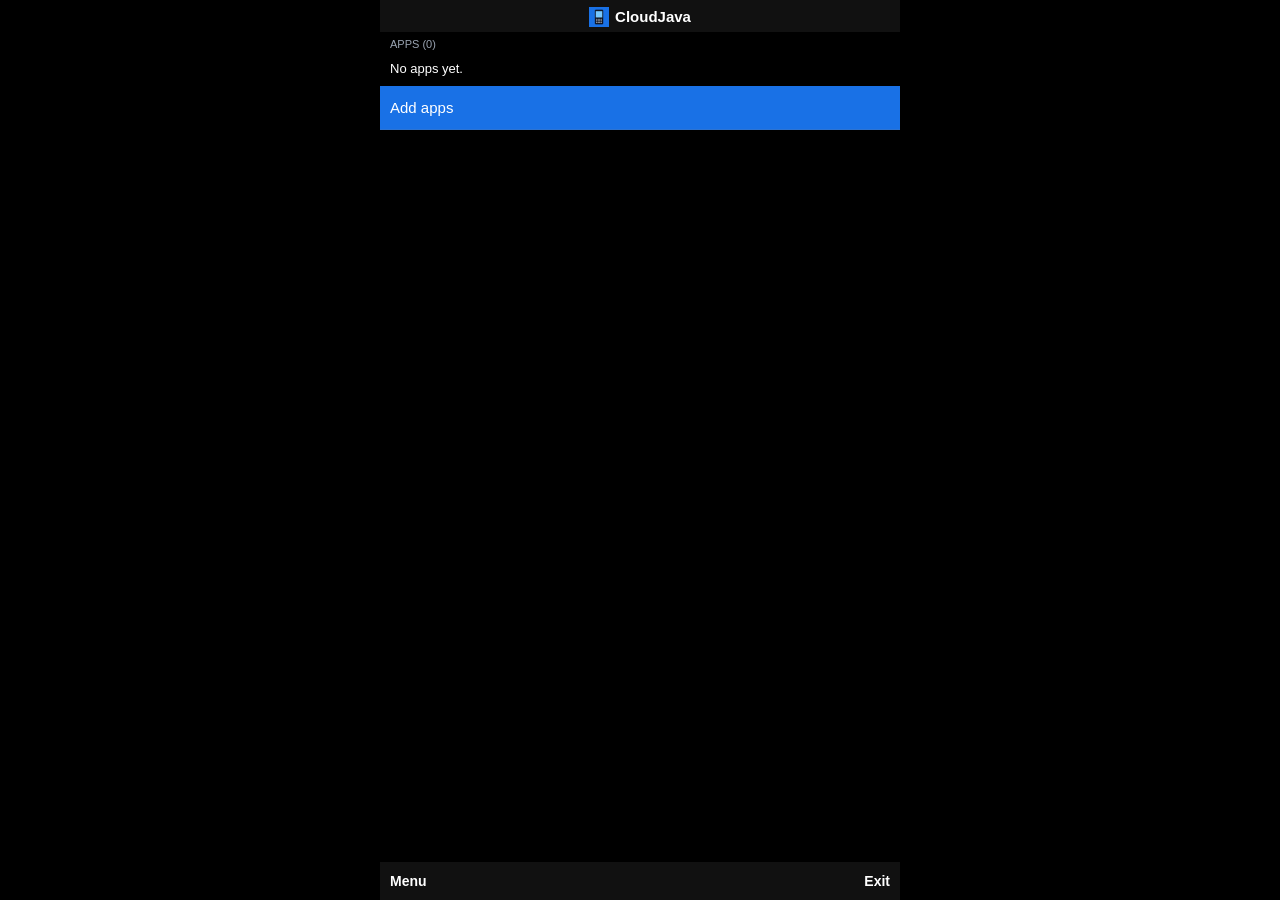
<file: index.html>
<!doctype html>
<html lang="en">
<head>
<meta charset="UTF-8">
<meta name="viewport" content="width=240, height=320, initial-scale=1.0, maximum-scale=1.0, user-scalable=no">
<meta name="theme-color" content="#000000">
<link rel="manifest" href="manifest.webmanifest">
<link rel="apple-touch-icon" href="icon-192.png">
<script>(function(){var w=Math.min(screen.width||999,window.innerWidth||999);if(w>360){var m=document.querySelector('meta[name=viewport]');if(m)m.setAttribute('content','width=device-width, initial-scale=1.0, maximum-scale=1.0, user-scalable=no');}})();</script>

<title>CloudJava</title>
<link rel="icon" type="image/png" href="icon.png">
<link rel="preconnect" href="https://cjrtnc.leaningtech.com">
<link rel="stylesheet" href="home.css">
</head>
<body data-theme="dark">
<header><img src="icon.png" alt="" width="20" height="20"><h1 id="title">CloudJava</h1></header>
<main id="app"></main>
<footer><span id="softkey-left">Menu</span><span id="softkey-right"></span></footer>
<script src="home.js"></script>
</body>
</html>
</file>
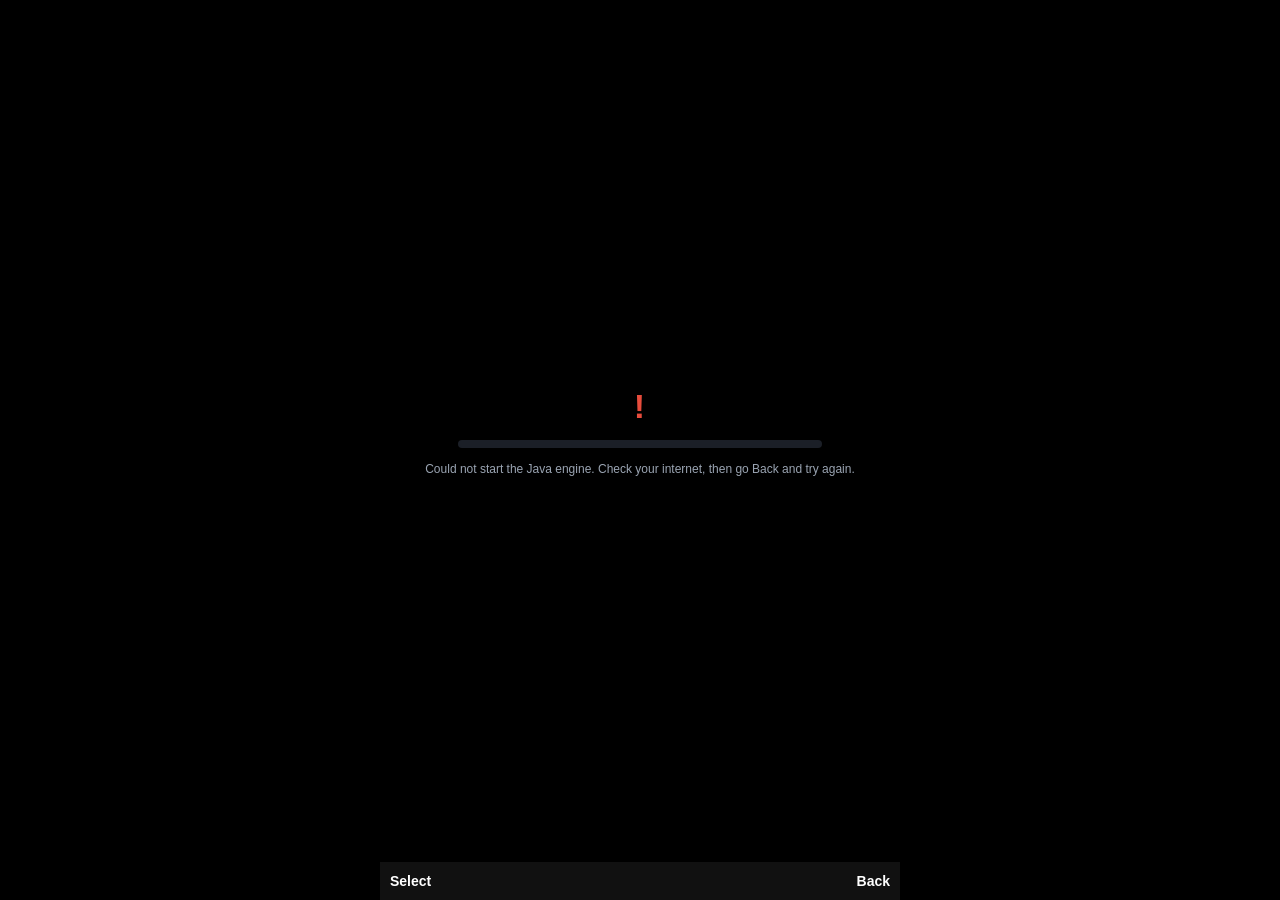
<file: manage.html>
<!DOCTYPE html>
<html lang="en">
  <head>
    <meta name="theme-color" content="#000000">
    <link rel="manifest" href="manifest.webmanifest">
    <link rel="apple-touch-icon" href="icon-192.png">
    <script>(function(){var w=Math.min(screen.width||999,window.innerWidth||999);if(w>360){var m=document.querySelector('meta[name=viewport]');if(m)m.setAttribute('content','width=device-width, initial-scale=1.0, maximum-scale=1.0, user-scalable=no');}})();</script>
    <meta charset="UTF-8" />
    <meta name="viewport" content="width=240, height=320, initial-scale=1.0, maximum-scale=1.0, user-scalable=no">
    <title>CloudJava - Manage apps</title>
  <link rel="icon" type="image/png" href="icon.png">
<link rel="stylesheet" href="cloudphone.css">
</head>

  <body data-page="manage">
    <style>
      html,
      body {
        height: 100%;
      }

      body {
        margin: 0;
        padding: 0;
        background-color: #eee;
        font-family: sans;
      }

      #loading {
        position: absolute;
        display: flex;
        justify-content: center;
        align-items: center;
        inset: 0;
        font-size: 2em;
      }

      main {
        margin: auto;
        width: 100%;
        max-width: 360px;
      }

      @media (min-width: 480px) {
        main {
          max-width: 480px;
        }
      }

      :root {
        --primary: #4a6cb3;
        --primary-dark: #395592;
        --secondary: #6fc276;
        --secondary-dark: #50a359;
        --danger: #e74c3c;
        --danger-dark: #c0392b;
        --gray-light: #f5f5f5;
        --gray: #e0e0e0;
        --gray-dark: #9e9e9e;
        --text: #333;
        --text-light: #666;
        --border-radius: 4px;
        --light-color: #f8f9fa;
        --border-color: #dee2e6;
        --danger-color: #dc3545;
        --warning-color: #ffc107;
      }

      h2 {
        font-size: 1.3em;
        margin-bottom: 0.5em;
      }

      input,
      button,
      select {
        box-sizing: border-box;
        background-color: white;
      }

      .header {
        display: flex;
        justify-content: space-between;
        align-items: center;
        margin-bottom: 20px;
      }

      .data-controls {
        display: flex;
        gap: 10px;
      }

      .data-controls .btn {
        padding: 8px 16px;
      }

      .game-list {
        margin-bottom: 20px;
        background-color: white;
        /* need overflow: hidden for border-radius */
        overflow: hidden;
        border-radius: 8px;
      }

      .game-item {
        display: flex;
        align-items: stretch;
        justify-content: space-between;
      }

      .game-item a {
        display: flex;
        align-items: center;
        justify-content: space-between;
        text-decoration: none;
        color: #222;
        flex-grow: 1;
        padding: 8px;
      }

      .game-item a:hover {
        background-color: #f8f9fa;
      }

      .game-item .icon,
      .preview-icon {
        width: 32px;
        height: 32px;
        margin-right: 10px;
      }

      .game-item .game-info {
        flex-grow: 1;
      }

      .game-item button {
        padding: 5px 10px;
        background-color: hsl(211, 80%, 97%);
        border: none;
        cursor: pointer;
      }

      .game-item button:hover {
        background-color: hsl(211, 70%, 92%);
      }

      .btn {
        padding: 5px 8px;
        border: none;
        border-radius: var(--border-radius);
        cursor: pointer;
        font-weight: 500;
        transition: background-color 0.2s;
      }

      .btn-primary {
        background-color: var(--primary);
        color: white;
      }

      .btn-primary:hover {
        background-color: var(--primary-dark);
      }

      .btn-secondary {
        background-color: var(--secondary);
        color: white;
      }

      .btn-secondary:hover {
        background-color: var(--secondary-dark);
      }

      .btn-danger {
        background-color: var(--danger);
        color: white;
      }

      .btn-danger:hover {
        background-color: var(--danger-dark);
      }

      .btn-outline {
        background-color: transparent;
        border: 1px solid var(--gray-dark);
        color: var(--text);
      }

      .btn-outline:hover {
        background-color: var(--gray);
      }

      .save-button {
        display: block;
        width: 100%;
        font-size: 1.2em;
        padding: 10px;
        background-color: hsl(130, 65%, 30%);
        border: none;
        border-radius: 4px;
        cursor: pointer;
        color: white;
      }

      .save-button:hover {
        background-color: hsl(130, 65%, 20%);
      }

      .btn-full {
        display: block;
        padding: 8px 16px;
      }

      .add-edit-header {
        display: flex;
        justify-content: space-between;
        align-items: center;
        margin-top: 2em;
        margin-bottom: 0.5em;
      }

      .add-edit-header h2 {
        margin: 0;
      }

      .warning-message {
        background-color: #fff3cd;
        color: #856404;
        padding: 10px;
        border-radius: var(--border-radius);
        margin: 10px 0;
        display: flex;
        align-items: center;
        gap: 10px;
      }

      .warning-message i {
        margin-right: 8px;
      }

      .loading {
        display: flex;
        align-items: center;
        justify-content: center;
        padding: 20px;
      }

      .spinner {
        border: 3px solid rgba(0, 0, 0, 0.1);
        border-radius: 50%;
        border-top: 3px solid var(--primary);
        width: 20px;
        height: 20px;
        animation: spin 1s linear infinite;
        margin-right: 10px;
      }

      @keyframes spin {
        0% {
          transform: rotate(0deg);
        }

        100% {
          transform: rotate(360deg);
        }
      }

      .form-group {
        margin-bottom: 15px;
      }

      .form-group label {
        display: block;
        margin-bottom: 5px;
        font-weight: bold;
        font-size: 0.9em;
      }

      .form-group label.toggle-label {
        margin-bottom: 8px;
      }

      input[type="file"] {
        width: 100%;
        padding: 8px 10px;
        border: 1px solid var(--border-color);
        border-radius: 4px;
        font-size: 0.95em;
        box-sizing: border-box;
        /* Include padding in width */
      }

      input[type="file"] {
        padding: 5px;
        /* Different padding for file input */
      }

      .settings-container select,
      .settings-container input[type="number"],
      .settings-container textarea {
        width: 100%;
        padding: 8px;
        border: 1px solid #ccc;
        border-radius: 4px;
        box-sizing: border-box;
        /* Include padding in width */
      }

      .settings-grid {
        display: grid;
        grid-template-columns: 1fr 1fr;
        gap: 0 10px;
        /* Row gap, Column gap */
      }

      .settings-grid *:nth-child(2n + 1):last-child {
        /* If this is the only item left on the last row, span both columns */
        grid-column: 1 / -1;
        /* Starts at the first grid line and ends at the last */
      }

      .settings-grid label {
        display: block;
        margin-bottom: 5px;
        font-weight: bold;
      }

      .settings-grid label.checkbox {
        font-weight: normal;
        display: flex;
        align-items: center;
      }

      .settings-grid .checkbox input[type="checkbox"] {
        margin-right: 8px;
      }

      .custom-size-inputs {
        margin-top: 5px;
      }

      .custom-size-inputs input {
        width: 80px !important;
        /* Override default width */
        margin-right: 10px;
      }

      textarea {
        height: 80px;
        resize: vertical;
      }

      /* Preview/Manage Containers */
      .preview-container {
        display: flex;
        align-items: center;
        padding: 10px;
        border: 1px dashed var(--border-color);
        border-radius: 4px;
        margin-bottom: 15px;
        background-color: var(--light-color);
      }

      .preview-container .game-name {
        font-size: 1.1em;
        margin: 0 10px;
      }

      .manage-controls {
        margin-left: auto;
        /* Push buttons to the right */
        display: flex;
        gap: 8px;
      }

      .control-button {
        padding: 5px 8px;
        font-size: 0.85em;
        line-height: 1;
        min-width: 30px;
        border-radius: 4px;
        cursor: pointer;
        border: 1px solid transparent;
        transition: background-color 0.2s ease, border-color 0.2s ease;
      }

      .danger-button {
        background-color: var(--danger-color);
        color: white;
        border-color: var(--danger-color);
      }

      .danger-button:hover {
        background-color: #c82333;
        border-color: #bd2130;
      }

      .warning-button {
        background-color: var(--warning-color);
        color: var(--dark-color);
        border-color: var(--warning-color);
      }

      .warning-button:hover {
        background-color: #e0a800;
        border-color: #d39e00;
      }

      .advanced-settings summary {
        margin-top: 1.5em;
        margin-bottom: 1em;
      }

      summary h3 {
        display: inline;
      }

      .aux-file-upload {
        position: relative;
        display: inline-block;
        width: 100%;
        margin-bottom: 15px;
      }

      .aux-file-upload-btn {
        display: block;
        width: 100%;
        padding: 5px 10px;
        text-align: center;
        background-color: #f5f5f5;
        border: 1px dashed #9e9e9e;
        border-radius: 4px;
        color: #666;
        cursor: pointer;
        transition: background-color 0.2s, border-color 0.2s;
        box-sizing: border-box;
      }

      .aux-file-upload:hover .aux-file-upload-btn {
        background-color: #e0e0e0;
      }

      .aux-file-upload input[type="file"] {
        opacity: 0;
        position: absolute;
        top: 0;
        left: 0;
        width: 100%;
        height: 100%;
        cursor: pointer;
      }

      .keyboard-controls {
        background: white;
        padding: 12px;
        border-radius: 8px;
        margin-top: 20px;
      }

      .keyboard-controls h3 {
        margin: 0;
        font-size: 1.05em;
      }

      .keyboard-controls table {
        margin-top: 10px;
        width: 100%;
      }

      .keyboard-controls table td {
        text-align: center;
      }

      .keyboard-controls .key {
        background-color: #f5f5f5;
        border: 1px solid #9e9e9e;
        border-radius: 3px;
        padding: 2px 6px;
        font-family: monospace;
        font-size: 12px;
      }
    </style>
    <div id="loading">Loading...</div>
    <main id="main" style="display: none">
      <div class="header">
        <h1>Manage apps</h1>
        
      </div>
      <h2 id="installed-title">Installed apps</h2>
      <div id="game-list" class="game-list">
        <div class="game-item">
          <a href="run">
            <div class="icon"></div>
            <div class="game-info">Game Title 1</div>
          </a>
          <button>Manage</button>
        </div>
      </div>
      <div class="add-edit-header">
        <h2 id="add-edit-text">Add new app</h2>
        <button id="clear-current" class="btn btn-outline">Clear</button>
      </div>
      <div id="file-input-step">
        <div class="form-group">
          <label for="game-file-input">Select JAR files</label>
          <input type="file" id="game-file-input" multiple accept=".jar" />
        </div>
      </div>
      <div id="file-input-jad-step" style="display: none">
        <div id="warning-message" class="warning-message">
          <span>⚠️</span>
          <span
            >This game requires a JAD file to function properly. Please upload
            one.</span
          >
        </div>
        <div class="form-group">
          <label for="upload-descriptor-file-input">Select JAD file</label>
          <input type="file" id="upload-descriptor-file-input" accept=".jad" />
        </div>
        <div class="form-group">
          <button id="continue-without-jad" class="btn btn-outline btn-full">
            Continue without JAD file (might not work)
          </button>
        </div>
      </div>
      <div class="loading" id="file-input-loading" style="display: none">
        <div class="spinner"></div>
        <span>Analyzing file...</span>
      </div>
      <div id="add-manage-step" style="display: none">
        <div id="preview" class="preview-container">
          <img class="preview-icon" />
          <span class="preview-name">App name</span>
          <div id="preview-controls" class="manage-controls">
            <button
              id="wipe-data-btn"
              class="control-button warning-button"
              title="Delete data"
            >
              Delete data
            </button>
            <button
              id="uninstall-btn"
              class="control-button danger-button"
              title="Uninstall"
            >
              Uninstall
            </button>
          </div>
        </div>
        <div id="edit-settings-container" class="settings-container">
          <div class="aux-file-upload">
            <div class="aux-file-upload-btn">
              Upload optional JAD descriptor file
            </div>
            <input type="file" id="aux-jad-file-input" accept=".jad" />
          </div>
          <div class="settings-grid">
            <div class="form-group">
              <label for="phoneType">Phone type:</label>
              <select id="phoneType">
                <option value="Standard">Standard</option>
                <option value="Nokia">Nokia</option>
                <option value="Motorola">Motorola</option>
                <option value="Siemens">Siemens</option>
                <option value="SonyEricsson">SonyEricsson</option>
              </select>
            </div>
            <div class="form-group">
              <label for="screenSize">Screen Size:</label>
              <select id="screenSize">
                <option value="96x65">96x65</option>
                <option value="96x96">96x96</option>
                <option value="104x80">104x80</option>
                <option value="128x128">128x128</option>
                <option value="132x176">132x176</option>
                <option value="128x160">128x160</option>
                <option value="176x208">176x208</option>
                <option value="176x220">176x220</option>
                <option value="208x208">208x208</option>
                <option value="240x320">240x320</option>
                <option value="320x240">320x240</option>
                <option value="240x400">240x400</option>
                <option value="352x416">352x416</option>
                <option value="360x640">360x640</option>
                <option value="640x360">640x360</option>
                <option value="480x800">480x800</option>
                <option value="800x480">800x480</option>
                <option value="custom">Custom</option>
              </select>
              <div class="custom-size-inputs" id="edit-custom-size-inputs">
                <input
                  type="number"
                  placeholder="Width"
                  id="customWidth"
                  min="1"
                />
                <input
                  type="number"
                  placeholder="Height"
                  id="customHeight"
                  min="1"
                />
              </div>
            </div>
            <div class="form-group">
              <label for="fontSize">Font size:</label>
              <select id="fontSize">
                <option value="0">Dynamic</option>
                <option value="1">Small</option>
                <option value="2">Medium</option>
                <option value="3">Large</option>
              </select>
            </div>
            <div class="form-group">
              <label for="dgFormat">DirectGraphics native format:</label>
              <select id="dgFormat">
                <option value="444">444 RGB</option>
                <option value="4444">4444 ARGB</option>
                <option value="565">565 ARGB</option>
                <option value="888">888 ARGB</option>
                <option value="8888">8888 ARGB</option>
              </select>
            </div>
            <label class="checkbox"
              ><input type="checkbox" name="enableSound" /> Enable sound</label
            >
            <label class="checkbox"
              ><input type="checkbox" name="rotate" /> Rotate screen</label
            >
            <label class="checkbox"
              ><input type="checkbox" name="forceFullscreen" /> Force
              fullscreen</label
            >
            <label class="checkbox"
              ><input type="checkbox" name="textureDisableFilter" /> Disable
              texture filtering</label
            >
            <label class="checkbox"
              ><input type="checkbox" name="queuedPaint" /> Queue paint events
              (useful if the app hangs)</label
            >
          </div>
          <details class="advanced-settings">
            <summary>
              <h3>Advanced settings</h3>
            </summary>
            <div class="form-group">
              <label for="editAppProps">Additional App Properties:</label>
              <textarea
                id="editAppProps"
                placeholder="e.g., key: value, one per line"
              ></textarea>
            </div>
            <div class="form-group">
              <label for="editSysProps">Additional System Properties:</label>
              <textarea
                id="editSysProps"
                placeholder="e.g., key: value, one per line"
              ></textarea>
            </div>
          </details>
        </div>
        <button class="save-button" id="add-save-button">Add app</button>
      </div>
      <div class="keyboard-controls">
        <h3>Keyboard controls</h3>
        <table>
          <tr>
            <td><span class="key">Esc</span></td>
            <td>Enter/exit freej2me options</td>
          </tr>
          <tr>
            <td><span class="key">F1</span> or <span class="key">Q</span></td>
            <td>Left soft key</td>
          </tr>
          <tr>
            <td><span class="key">F2</span> or <span class="key">W</span></td>
            <td>Right soft key</td>
          </tr>
          <tr>
            <td><span class="key">0</span> to <span class="key">9</span></td>
            <td>Keypad numbers</td>
          </tr>
          <tr>
            <td>Numpad keys</td>
            <td>Numbers with keys 123 and 789 swaped</td>
          </tr>
          <tr>
            <td><span class="key">E</span></td>
            <td>*</td>
          </tr>
          <tr>
            <td><span class="key">R</span></td>
            <td>#</td>
          </tr>
          <tr>
            <td><span class="key">↑</span></td>
            <td>Up</td>
          </tr>
          <tr>
            <td><span class="key">↓</span></td>
            <td>Down</td>
          </tr>
          <tr>
            <td><span class="key">←</span></td>
            <td>Left</td>
          </tr>
          <tr>
            <td><span class="key">→</span></td>
            <td>Right</td>
          </tr>
          <tr>
            <td><span class="key">⏎ Enter</span></td>
            <td>Action key (OK button)</td>
          </tr>
        </table>
      </div>
      <br /><br />
          <div id="backup-section">
        <h2>Backup</h2>
        <div class="data-controls">
          <button class="btn btn-outline" id="import-data-btn">
            Import Data
          </button>
          <input
            type="file"
            id="import-data-file"
            style="display: none"
            accept=".zip"
          />
          <button class="btn btn-outline" id="export-data-btn">
            Export Data
          </button>
          <a
            id="export-data-link"
            style="display: none"
            download="freej2me-data.zip"
            >x</a
          >
        </div>
      </div>
    </main>
    <script src="https://cjrtnc.leaningtech.com/20260317_2978/loader.js"></script>
    <script type="module" src="launcher.js"></script>
  <script src="cloudphone.js"></script>
</body>
</html>
</file>
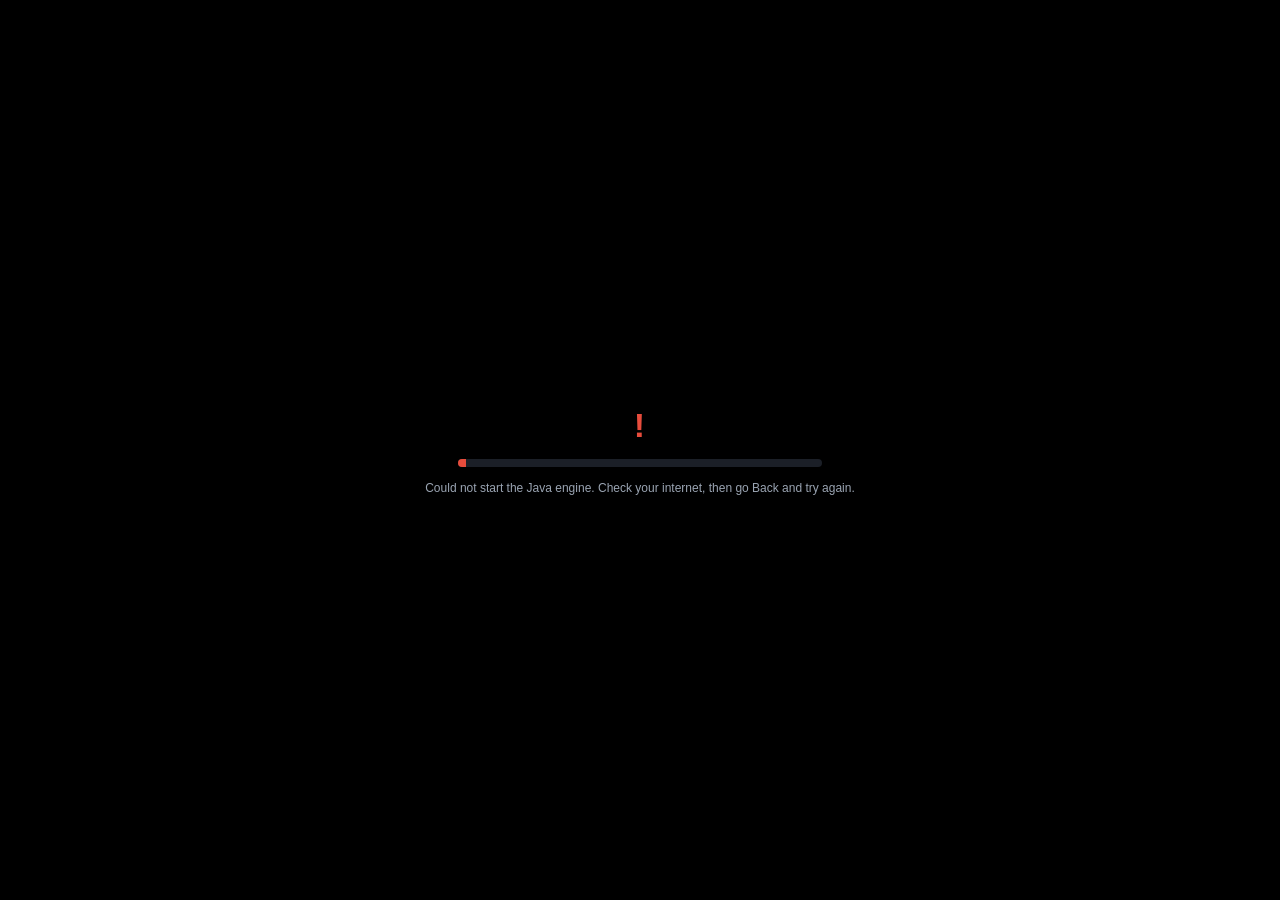
<file: run.html>
<!DOCTYPE html>
<html lang="en">
<head>
    <meta charset="UTF-8">
    <meta name="viewport" content="width=240, height=320, initial-scale=1.0, maximum-scale=1.0, user-scalable=no">
<script>(function(){var w=Math.min(screen.width||999,window.innerWidth||999);if(w>360){var m=document.querySelector('meta[name=viewport]');if(m)m.setAttribute('content','width=device-width, initial-scale=1.0, maximum-scale=1.0, user-scalable=no');}})();</script>

    <title>CloudJava</title>
<link rel="icon" type="image/png" href="icon.png">
<link rel="stylesheet" href="cloudphone.css">
</head>
<style>
    html, body {
        height: 100%;
    }
    body {
        margin: 0;
        padding: 0;
        font-family: sans;
    }
    #screen-area {
        background-color: #eee;
        position: absolute;
        top: 0;
        left: 0;
        right: 0;
        bottom: 0;
        display: flex;
        align-items: center;
        justify-content: center;
    }
    #display {
        background-color: white;
        zoom: 1;
        image-rendering: pixelated; /* affects zoom */
    }
    #display:focus {
        outline: none;
    }
    #loading {
        font-size: 2em;
    }

    .keypad-part {
        background-color: #222; /* Dark background for keypad areas */
        padding: 8px;
        display: flex; /* Use flex to center the grid */
        justify-content: center;
        align-items: center;
        box-sizing: border-box;
        -webkit-tap-highlight-color: transparent; /* Disable tap highlight on mobile */
    }

    .key-grid {
        display: grid;
        gap: 6px; /* Space between keys */
        width: 100%;
        height: 100%;
    }

    /* Grid definitions */
    .left-grid {
        grid-template-columns: repeat(3, 1fr);
        grid-template-rows: repeat(4, 1fr);
    }

    .right-grid {
        grid-template-columns: repeat(3, 1fr);
        grid-template-rows: repeat(3, 1fr);
    }

    /* Individual Key Styles */
    .key {
        background-color: #3a3a3a; /* Dark key background */
        color: #e0e0e0; /* Light key text */
        border: 1px solid #555;
        border-radius: 5px;
        font-size: 1.5em; /* Larger text */
        font-weight: bold;
        cursor: pointer;
        display: flex;
        flex-direction: column; /* Allow stacking number/letters */
        align-items: center;
        justify-content: center;
        text-align: center;
        user-select: none; /* Prevent text selection on click/drag */
        transition: background-color 0.1s ease, transform 0.05s ease;
        line-height: 1.1;
    }
    .key span { /* Style for secondary text like ABC */
        font-size: 0.4em;
        font-weight: normal;
        margin-top: 2px;
        color: #aaa;
    }

    .key.active {
        background-color: #6a6a6a;
        transform: scale(0.95); /* Slight shrink effect on press */
    }

    .arrow-key {
        font-size: 2em; /* Make arrows bigger */
    }

    .ok-key {
        font-size: 1.3em;
    }

    /* Styles for specifically smaller keys */
    .small-key {
        /* Instead of scaling the whole button, we control its size within the grid cell */
        width: 70%;
        height: 70%;
        font-size: 0.9em;
        align-self: end;   /* Center vertically in grid cell */
        /* Ensure padding/border don't make it too big */
        padding: 2px;
        line-height: 1;
    }

    .small-key-left {
        justify-self: left;
    }

    .small-key-right {
        justify-self: right;
    }


    #left-keys,
    #right-keys {
        display: none;
        position: absolute;
        bottom: 0;
    }

    #left-keys {
        left: 0;
    }

    #right-keys {
        right: 0;
    }

    #screen-area {
        position: absolute;
        top: 0;
        left: 0;
        right: 0;
        bottom: 0;
        display: flex;
        align-items: center;
        justify-content: center;
    }

    body.kbd-portrait #left-keys,
    body.kbd-portrait #right-keys,
    body.kbd-landscape #left-keys,
    body.kbd-landscape #right-keys {
        display: flex;
    }

    body.kbd-portrait #left-keys,
    body.kbd-portrait #right-keys {
        width: 50%;
        height: 220px;
    }

    body.kbd-landscape #left-keys,
    body.kbd-landscape #right-keys {
        width: 220px;
        height: 100%;
    }

    /* max height in landscape mode */
    body.kbd-landscape #left-keys .key-grid,
    body.kbd-landscape #right-keys .key-grid {
        max-height: 400px;
    }

    body.kbd-portrait #screen-area {
        bottom: 220px;
    }

    body.kbd-landscape #screen-area {
        left: 220px;
        right: 220px;
    }

</style>
<body>
    <div id="screen-area">
        <canvas tabindex="0" id="display" style="display: none;"></canvas>
        <div id="loading">Loading...</div>
    </div>
    <div id="left-keys" class="keypad-part">
        <div class="key-grid left-grid">
            <button data-key="Digit1" class="key">1</button>
            <button data-key="Digit2" class="key">2 <span>ABC</span></button>
            <button data-key="Digit3" class="key">3 <span>DEF</span></button>
            <button data-key="Digit4" class="key">4 <span>GHI</span></button>
            <button data-key="Digit5" class="key">5 <span>JKL</span></button>
            <button data-key="Digit6" class="key">6 <span>MNO</span></button>
            <button data-key="Digit7" class="key">7 <span>PQRS</span></button>
            <button data-key="Digit8" class="key">8 <span>TUV</span></button>
            <button data-key="Digit9" class="key">9 <span>WXYZ</span></button>
            <button data-key="NumpadAsterisk" class="key">*</button>
            <button data-key="Digit0" class="key">0 <span>+</span></button>
            <button data-key="NumpadDivide" class="key">#</button>
        </div>
    </div>
    <div id="right-keys" class="keypad-part">
         <div class="key-grid right-grid">
            <button data-key="F1" class="key">L</button>
            <button data-key="ArrowUp" class="key arrow-key" aria-label="Up">↑</button>
            <button data-key="F2" class="key">R</button>
            <button data-key="ArrowLeft" class="key arrow-key" aria-label="Left">←</button>
            <button data-key="Enter" class="key ok-key">OK</button>
            <button data-key="ArrowRight" class="key arrow-key" aria-label="Right">→</button>
            <button data-key="Escape" class="key small-key small-key-left">Esc</button>
            <button data-key="ArrowDown" class="key arrow-key" aria-label="Down">↓</button>
            <button data-key="Maximize" class="key small-key small-key-right" aria-label="Maximize">⛶</button>
        </div>
    </div>
    <script src="https://cjrtnc.leaningtech.com/20260317_2978/loader.js"></script>
    <script type="module" src="main.js"></script>
<script src="cloudphone.js"></script>
</body>
</html>
</file>
<file: home.css>
*{box-sizing:border-box;-webkit-tap-highlight-color:transparent}
:root{--bg:#000;--fg:#fff;--ac:#1971e6;--dim:#9aa4b2;--bar:#111}
[data-theme=light]{--bg:#f4f6fa;--fg:#111;--bar:#dde3ee;--dim:#556}
[data-theme=green]{--bg:#031a0c;--fg:#d8ffe5;--ac:#1f9d55;--bar:#062a14;--dim:#7fb596}
html,body{margin:0;width:100vw;height:var(--vh,100vh);overflow:hidden;background:var(--bg);color:var(--fg);font-family:Roboto,Arial,sans-serif;touch-action:manipulation;user-select:none;-webkit-user-select:none}
header{position:absolute;top:0;left:0;right:0;height:32px;background:var(--bar);text-align:center;line-height:32px;z-index:2}
header img,header h1{display:inline-block;vertical-align:middle;margin:0}
header h1{font-size:15px;margin-left:6px}
#app{position:absolute;top:32px;bottom:38px;left:0;right:0;overflow-y:auto;-webkit-overflow-scrolling:touch}
footer{position:absolute;bottom:0;left:0;right:0;height:38px;background:var(--bar);display:flex;z-index:2;font-size:14px;font-weight:bold}
footer span{flex:1;display:flex;align-items:center;padding:0 10px}
footer span+span{justify-content:flex-end}
footer span:active{background:var(--ac);color:#fff}
.item{min-height:44px;padding:6px 10px;display:flex;align-items:center;font-size:15px;border-bottom:1px solid rgba(128,128,128,.2)}
.item img{width:28px;height:28px;margin-right:10px;image-rendering:pixelated;flex:none}
.item .t{overflow:hidden;white-space:nowrap;text-overflow:ellipsis;flex:1}
.item small{display:block;font-size:11px;color:var(--dim)}
.item.sel,.item:active{background:var(--ac);color:#fff}.item.sel small,.item:active small{color:#dfe8ff}
.h{padding:6px 10px 2px;font-size:11px;color:var(--dim);text-transform:uppercase}
.txt{padding:8px 10px;font-size:13px;line-height:1.4}.txt b{display:block;margin-top:6px}
@media (max-width:128px){header{height:20px;line-height:20px}header img{width:12px;height:12px}header h1{font-size:11px}
#app{top:20px;bottom:24px}footer{height:24px;font-size:10px}.item{min-height:30px;font-size:11px;padding:3px 4px}.item img{width:18px;height:18px;margin-right:5px}.txt{font-size:10px}}

#app::after{content:'';display:block;height:24px}

@media (min-width:521px){
  header,#app,footer{width:100%;max-width:520px;left:50%;right:auto;transform:translateX(-50%)}
  body{background:var(--bg)}
}
</file>
<file: cloudphone.css>
/* CloudPhone layer for manage.html (stock page) and run.html: 240x320 fit, dark, touch + D-pad */
html,body{margin:0;max-width:100vw;-webkit-tap-highlight-color:transparent;touch-action:manipulation}
html{overflow-x:hidden}
body.cp-run{overflow:hidden}
html{scroll-padding:8px 0 54px}
body.cp-launcher{overflow:visible !important;height:auto !important;min-height:100vh;box-sizing:border-box;padding-bottom:58px;font-size:13px;background:#000 !important;color:#fff;font-family:Roboto,Arial,sans-serif}
body.cp-launcher *{box-sizing:border-box;max-width:100%}
body.cp-launcher #loading{font-size:15px;text-align:center;padding:10px;color:#fff}
body.cp-launcher main{padding:6px !important;width:100%;max-width:100% !important}
body.cp-launcher h1{font-size:16px;margin:0 0 6px}
body.cp-launcher h2{font-size:14px;margin:8px 0 4px;color:#9aa4b2}
body.cp-launcher h3{font-size:13px}
body.cp-launcher .header{display:block;margin-bottom:6px}
body.cp-launcher .data-controls{display:flex;gap:6px;width:100%}
body.cp-launcher .data-controls .btn{flex:1;padding:4px;font-size:12px}
body.cp-launcher button,body.cp-launcher select,body.cp-launcher input:not([type=checkbox]):not([type=radio]),body.cp-launcher textarea,body.cp-launcher .btn{min-height:40px;font-size:13px;width:100%;color:#fff;background:#1b1f27;border:1px solid #3a4150;border-radius:4px;padding:4px 8px}
body.cp-launcher .data-controls .btn{width:auto}
body.cp-launcher input[type=checkbox],body.cp-launcher input[type=radio]{width:22px;height:22px}
body.cp-launcher .game-list{background:#111;border-radius:6px}
body.cp-launcher .game-item{display:flex;flex-wrap:wrap;gap:4px;padding:4px;border-bottom:1px solid #222}
body.cp-launcher .game-item a{display:flex;align-items:center;flex:1 1 100%;min-height:44px;padding:4px;color:#fff !important;background:transparent !important}
body.cp-launcher .game-item .icon,body.cp-launcher .preview-icon{width:28px;height:28px;margin-right:8px;image-rendering:pixelated}
body.cp-launcher .game-item button{flex:1 1 100%}
body.cp-launcher .add-edit-header{display:flex;align-items:center;gap:6px}
body.cp-launcher .add-edit-header h2{flex:1}
body.cp-launcher .add-edit-header .btn{width:auto;min-height:32px}
body.cp-launcher .form-group{margin-bottom:8px}
body.cp-launcher label{display:block;margin-bottom:2px;color:#cfd6e2}
body.cp-launcher .settings-grid{display:block !important}
body.cp-launcher .preview-container{display:flex;flex-wrap:wrap;gap:6px;background:#111;border-color:#3a4150}
body.cp-launcher .preview-container .game-name,body.cp-launcher .preview-name{color:#fff;font-size:14px;margin:0}
body.cp-launcher .manage-controls{display:flex;flex-wrap:wrap;gap:6px;margin-left:0;width:100%}
body.cp-launcher .manage-controls button{flex:1}
body.cp-launcher .save-button{font-size:14px;color:#fff}
body.cp-launcher .keyboard-controls{display:none}
body.cp-launcher .aux-file-upload-btn{background:#1b1f27;color:#cfd6e2;min-height:40px;display:flex;align-items:center;justify-content:center}
body.cp-launcher :focus{outline:3px solid #1971e6 !important;outline-offset:1px}
#cp-bar{position:fixed;left:0;right:0;bottom:0;height:38px;background:#111;color:#fff;display:flex;font:bold 14px Roboto,Arial,sans-serif;z-index:9999;user-select:none}
#cp-bar span{flex:1;display:flex;align-items:center;padding:0 10px}
#cp-bar span+span{justify-content:flex-end}
#cp-bar span:active{background:#1971e6}
body.cp-run #cp-bar{display:none}
@media (max-width:128px){body.cp-launcher{font-size:10px;padding-bottom:26px}#cp-bar{height:24px;font-size:10px}}

/* ---- loading screen: only % and bar ---- */
#loading{display:none !important}
#cp-load,#cp-install{position:fixed;left:0;right:0;top:0;bottom:38px;background:#000;color:#fff;z-index:9998;display:flex;flex-direction:column;align-items:center;justify-content:center;gap:14px;font-family:Roboto,Arial,sans-serif;transition:opacity .3s}
body.cp-run #cp-load{bottom:0}
#cp-load.cp-out{opacity:0}
#cp-pct,#cp-ipct{font-size:34px;font-weight:bold;letter-spacing:1px}
.cp-track{width:70%;height:8px;background:#1b1f27;border-radius:4px;overflow:hidden}
#cp-fill,#cp-ifill{height:100%;width:0;background:#1971e6;transition:width .15s linear}
#cp-load.cp-err #cp-fill{background:#e74c3c}
#cp-load.cp-err #cp-pct{color:#e74c3c}
#cp-msg:empty{display:none}
#cp-msg,#cp-icount{font-size:12px;color:#9aa4b2;text-align:center;padding:0 12px}
#cp-toast{position:fixed;left:6px;right:6px;bottom:6px;background:rgba(25,113,230,.95);color:#fff;font:12px Roboto,Arial,sans-serif;padding:6px 8px;border-radius:6px;z-index:9999;text-align:center}
/* game page: same look as the rest of the app */
body.cp-run,body.cp-run #screen-area{background:#000 !important;color:#fff}
body.cp-run .key,body.cp-run button{background:#1b1f27;color:#fff;border-color:#3a4150}
@media (max-width:128px){#cp-load{bottom:24px}#cp-pct{font-size:16px}#cp-msg{font-size:10px}}

.cp-name{font-size:18px;font-weight:bold;letter-spacing:.5px}
#cp-dlg{position:fixed;inset:0;background:rgba(0,0,0,.8);z-index:10000;display:flex;align-items:center;justify-content:center;padding:10px}
.cp-box{background:#14171d;border:1px solid #3a4150;border-radius:8px;padding:10px;width:100%;font:13px Roboto,Arial,sans-serif;color:#fff}
.cp-dmsg{margin-bottom:10px;line-height:1.35;word-break:break-word}
.cp-dbtns{display:flex;gap:6px}.cp-dbtns button{flex:1}

body.cp-launcher .game-item.cp-open{background:#1b2230;border-radius:6px;outline:1px solid #1971e6}
body.cp-launcher .game-item .manage-controls{flex:1 1 100%;display:flex;gap:6px}

/* Add page: installing only. Manage page: managing only. */
body[data-page=add] #backup-section,body[data-page=add] #installed-title,body[data-page=add] #game-list,body[data-page=add] #edit-settings-container,body[data-page=add] #clear-current{display:none !important}
body[data-page=manage] #file-input-step,body[data-page=manage] #file-input-jad-step,body[data-page=manage] #file-input-loading,body[data-page=manage].cp-adding .add-edit-header{display:none !important}
.cp-hint{margin:0 0 10px;color:#9aa4b2;font-size:12px;line-height:1.4}
body[data-page=add] #game-file-input{min-height:56px;border:2px dashed #1971e6;background:#10151f}
body[data-page=add] .add-edit-header h2{font-size:15px}

#cp-preload h2{font-size:13px;margin:10px 0 4px;color:#9aa4b2}
#cp-pre-list{display:flex;flex-direction:column;gap:6px}
.cp-pre-btn{text-align:left;min-height:44px !important;font-size:14px !important}

/* manage: tap the app name to reveal options; settings form only on request */
body[data-page=manage] .game-item > button:not(.control-button){display:none !important}
body[data-page=manage]:not(.cp-settings) #add-manage-step{display:none !important}
body[data-page=manage] .game-item > a{cursor:pointer}
body[data-page=manage] .game-item.cp-open .manage-controls{display:flex;flex-direction:column;gap:6px}
body[data-page=manage] .manage-controls .control-button{width:100%}
#backup-section{margin-top:18px}
#backup-section h2{margin:0 0 6px}
.game-text{display:flex;flex-direction:column;min-width:0}
.game-meta{font-size:11px;color:#9aa4b2;margin-top:1px;white-space:nowrap;overflow:hidden;text-overflow:ellipsis}
body[data-page=add].cp-queue #add-manage-step{display:none !important}
.cp-pre-all{border-color:#1971e6 !important}

/* wide screens (desktop, iPad): centered column like a phone */
@media (min-width:521px){
  body.cp-launcher{max-width:520px;margin-left:auto;margin-right:auto}
  #cp-bar,#cp-load,#cp-install{width:100%;max-width:520px;left:50%;right:auto;transform:translateX(-50%)}
}
</file>
